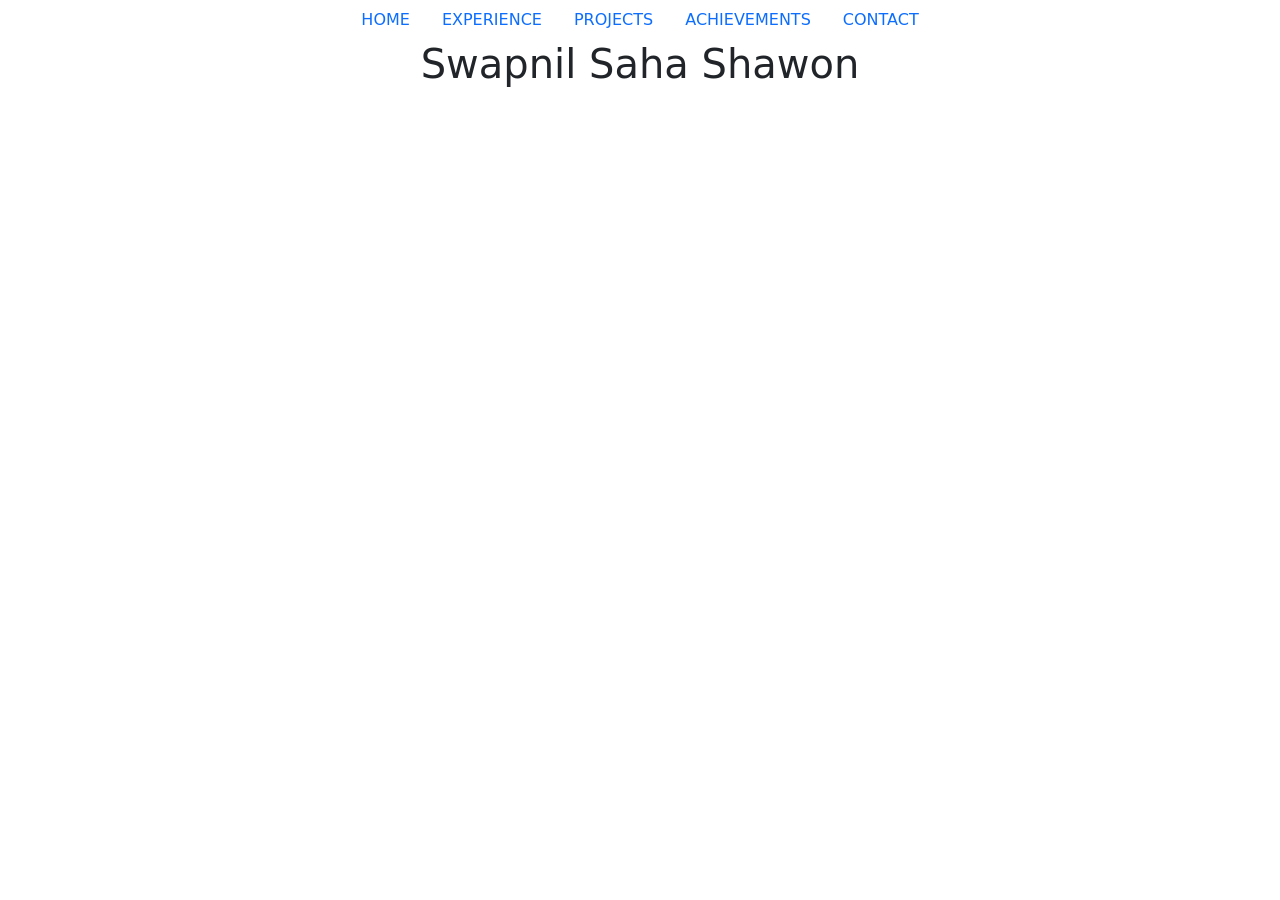
<file: index.html>
<!DOCTYPE html>
<html>
    <head>
        <meta charset="utf-8">
        <meta name="viewport" content="width=device-width, initial-scale=1">
        <title>Swapnil Saha Shawon</title>
        <link href="https://cdn.jsdelivr.net/npm/bootstrap@5.3.8/dist/css/bootstrap.min.css" rel="stylesheet" integrity="sha384-sRIl4kxILFvY47J16cr9ZwB07vP4J8+LH7qKQnuqkuIAvNWLzeN8tE5YBujZqJLB" crossorigin="anonymous">
    </head>

    <body>
        <!--NAVBAR-->
        <ul class="nav justify-content-center">
            <li class="nav-item">
              <a class="nav-link active" aria-current="page" href="#">HOME</a>
            </li>
            <li class="nav-item">
              <a class="nav-link" href="#">EXPERIENCE</a>
            </li>
            <li class="nav-item">
              <a class="nav-link" href="#">PROJECTS</a>
            </li>
            <li class="nav-item">
                <a class="nav-link" href="#">ACHIEVEMENTS</a>
            </li>
            <li class="nav-item">
                <a class="nav-link" href="#">CONTACT</a>
            </li>
          </ul>
        <!--HEADER-->
        <center><h1>Swapnil Saha Shawon</h1></center>
    </body>
</html>
</file>
